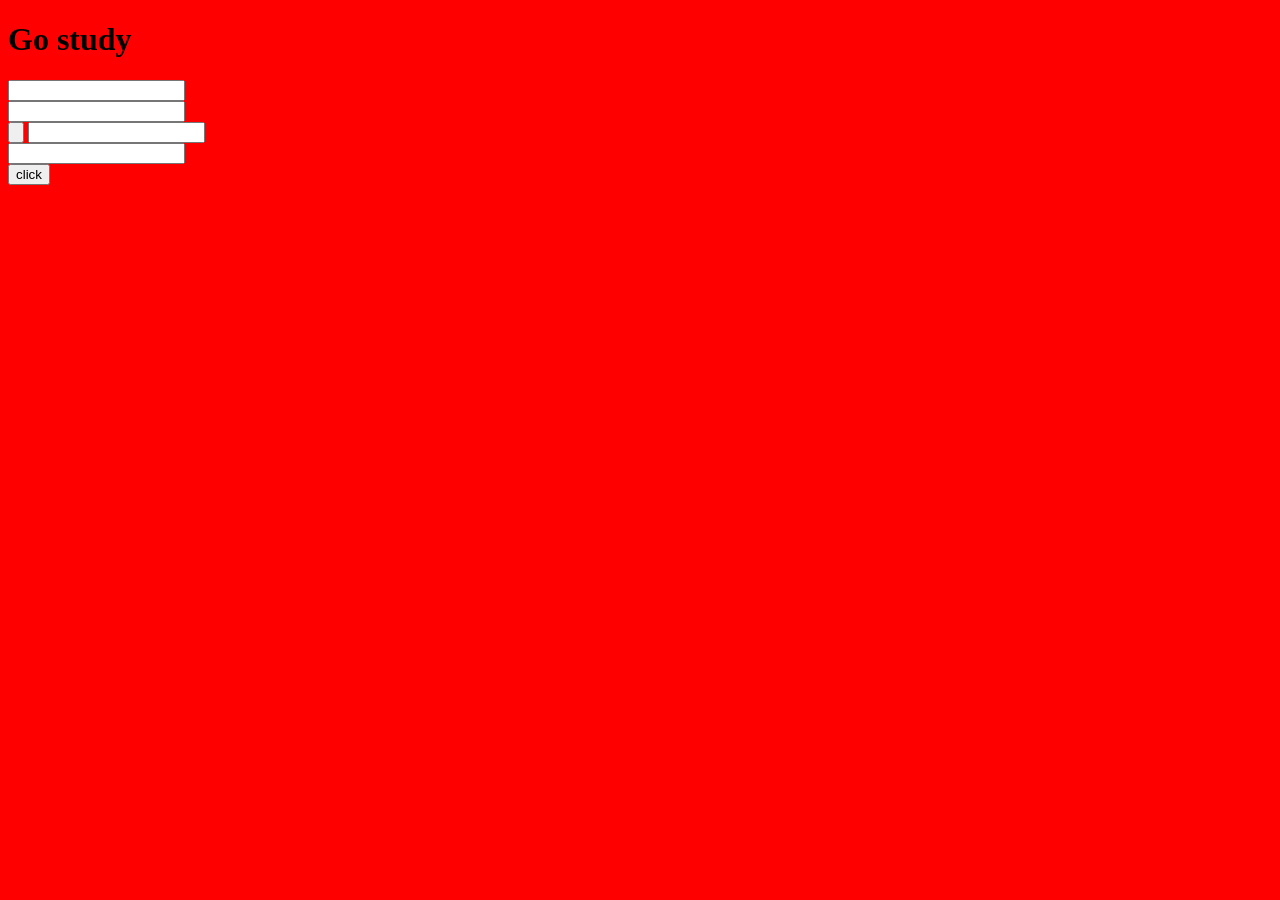
<file: School/Courses/Web-Programming/logic.html>
<!DocTYPE html>
<html lang="en">


<head>

    <meta charset="UTF-8">
    <title>Logic</title>
</head>


<body>

<script>


x=6;     
/*6 is in x*/

y=4;      
/*4 is in y */

alert(x>y)  
/*Checks if x is greater than y if it is true it will prompt a boolean (true) and vice if we did x<y we will get a false alert box*/

a = "Cat"; 
//Cat is stored in a

b="cat"; 
// cat is stored in b

alert(a!=b); 
//This will check if a is not equal to b since both are different cause of captials we will get a true

alert(a.toLowerCase()!=b)  
// Here we will get a false because we converted a to lower case so now a and b are the same


// We are using an If statement to check if X is greater than 10 if the value is true then we will get an alert box saying very good but we also need a false condition incase it was not larger than 10 otherwise we wont get anything so we use else. 
if (x>10) {
    alert("Very Good")

}

else {
    alert("too bad") //Since x is 6 and it is not greater than 10 we will get this alert box
}

 

//Objective of this website is to have a 50 /50 chance to get an alert saying boo

z=Math.round(Math.random());  // we get either 0 or 1

if (z==0){   //If z<1 / z!=1 
    alert("boo")   
}



c=Math.round(Math.random()*19) + 1  //we should get a number from 1-20
alert(c)

if (c<=6) {     //since 6 is a random number if it is equal to 6 and below the background color is going to be red
    document.body.style.backgroundColor='red';
}

else if (c<=15) {
    document.body.style.backgroundColor='green'; //if the number is less than 15 then background color is green
}

else {
    document.body.style.backgroundColor='blue';  //this case if none of the statements above are true then it will be blue. we do not have to check for less than 20 because it is the final condition left.   (1-6 , 6-15 , 15-20 )

}


// check wether the animal typed in the input box is a chicken or not
function clickclick() {   //function name clickclick

    if(document.getElementById('dog1').value=="chicken")  {   //we created an if statement to see if the input box with the id of dog1 value is equal to chicken or not 
        document.getElementById('dog2').value=="wow, chicken chicken"  // if the first input box typed by user was chicken the second input box will display wow chicken chicken. remember .value can only be used when trying to change the value of input boxes
    }   


    else {
        alert("Nekcihc")   //this will display if the user didnt type chicken in the first input box
    }


}


x=15;
y=5;
z=8;
y=9;
if(x>y||z<w) {   //double line is or statement && is used for and
  //  (x>y&&(z+5<w))||1==1
    alert("Dog")
}

else {
    alert("cat");
}



</script>



<h1 id="cow"> Enter your Fav Animal </h1>

<input type="text" id="dog1">   <!-- creates a input with a text box-->
<br>
<input type="text" id="dog2">   <!-- creates a input with a text box-->
<br>
<input type="button" onclick="clickclick()"> <!-- creates a input with a button-->
 

<input type="text" id="dog1">   <!-- creates a input with a text box-->
<br>
<input type="text" id="dog2">   <!-- creates a input with a text box-->
<br>
<input type="button" value="click" onclick="check()">   <!-- creates a input with a text box with a value of click as a text on the button --> 
<br>


<script>
    a=parseFloat(("what is your test grade")); //we are storing a number into a and using parsefloat to change it into a math number and not just a string
    b=parseFloat(("what is your test grade")); //we are storing a number into a and using parsefloat to change it into a math number and not just a string
    c=parseFloat(("what is your test grade")); //we are storing a number into a and using parsefloat to change it into a math number and not just a string
    d=parseFloat(("what is your test grade")); //we are storing a number into a and using parsefloat to change it into a math number and not just a string

    e=a+b+c+d;  // we are adding all the inputs we got into a variable e


    if(e>=400) {    // now here we are checking if the variable e has a number higher or equal to 400 if it is then we get a text wow good job in the place where the id cow is used 
        document.getElementById("cow").innerHTML="Wow good job"
    }
  
    else if (e>=360) {     // now here we are checking if the variable e has a number higher or equal to 360 if it is then we get a text almost in the place where the id cow is used 
        document.getElementById("cow").innerHTML="ALmost"
    }

    else {    // now here since it is the last condition we can just use else and since its not 36o higher or 400 higher we will get a go study text where the id cow is used.
        document.getElementById("cow").innerHTML="Go study"

    }

</script>


</body>








</html>
</file>
